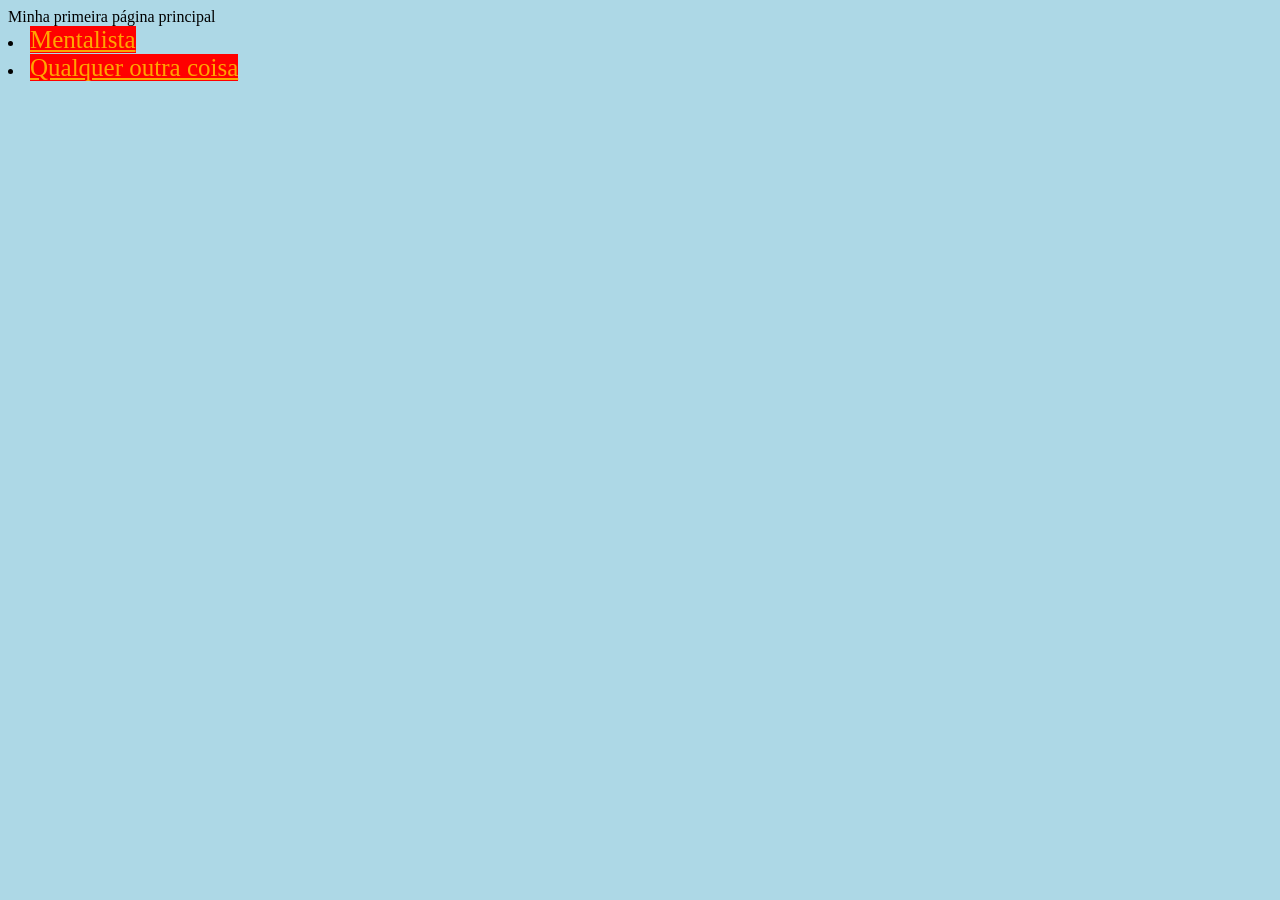
<file: index.html>
<!DOCTYPE html>
<html lang="pt-BR"
    <head>
        <meta charset="UTF-8"
        <h1> Minha primeira página principal</h1>
        <link rel="stylesheet" href="estilo.css">
    </head>
    <body>
        <nav>
            <li><a href="Mentalista.html">Mentalista</a></li>
            <li><a href="index.html">Qualquer outra coisa</a></li>
        </nav>
    </body>
</html>
</file>
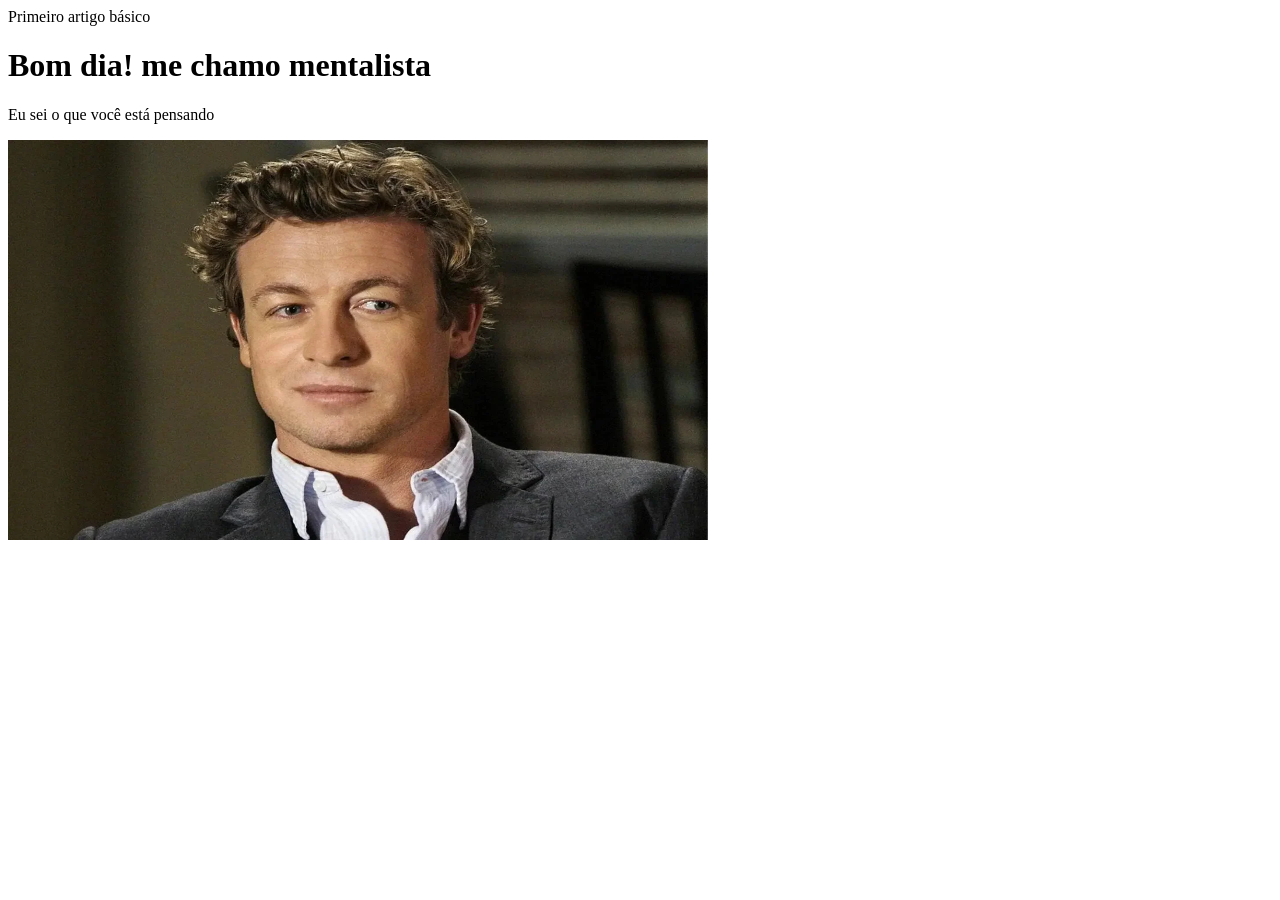
<file: Mentalista.html>
<!DOCTYPE html>
<html lang="pt-BR"
    <head>
        <meta charset="UTF-8"
        <title>Primeiro artigo básico</title>
    </head>
    <body>
        <h1>Bom dia! me chamo mentalista</h1>
        <p>Eu sei o que você está pensando</p>
        <img src="mentalista.webp"
        alt="Imagem de exemplo" 
        height="400"
         width="700">
    </body>
</html>
</file>
<file: estilo.css>
body{
    background-color: lightblue;
}
a{
    color:orange;
    background-color: red;
    font-size: 25px;
}
h1{
    color:darkgreen;
    font-size: 40px;
}
</file>
